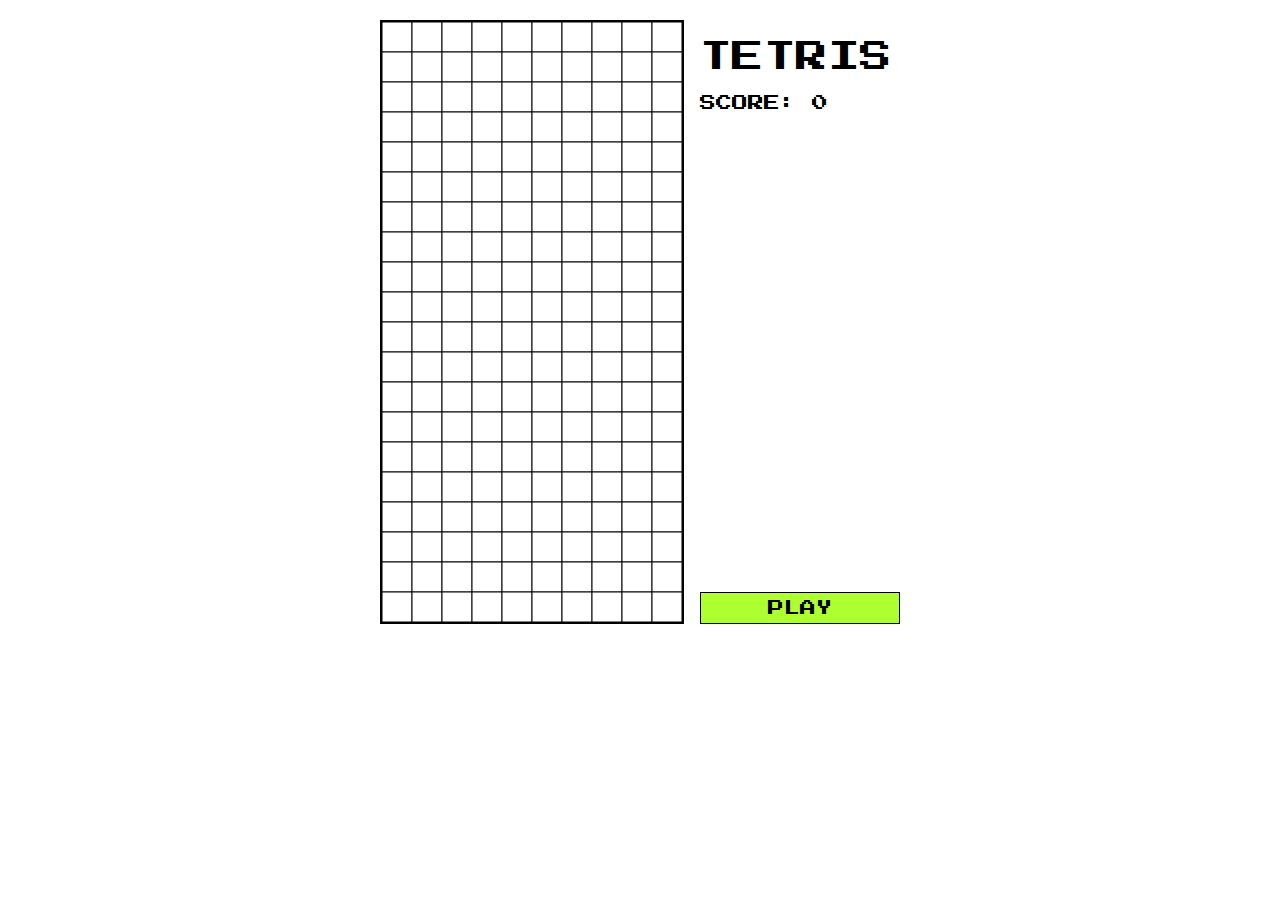
<file: game-tetris/index.html>
<!DOCTYPE html>
<html lang="en">
<head>
  <meta charset="UTF-8">
  <meta name="viewport" content="width=device-width, initial-scale=1.0">
  <title>TETRIS</title>
  <link rel="stylesheet" href="style.css">
  <!-- Font -->
  <link rel="preconnect" href="https://fonts.googleapis.com">
  <link rel="preconnect" href="https://fonts.gstatic.com" crossorigin>
  <link href="https://fonts.googleapis.com/css2?family=Press+Start+2P&display=swap" rel="stylesheet">
</head>
<body>
  <div class="container">
    <canvas id="board"></canvas>
    <div class="side-bar">
      <div>
        <h1>TETRIS</h1>
        <p>SCORE: <span id="score">0</span></p>
      </div>
      <button class="btn-play" id="play">PLAY</button>
    </div>
  </div>

  <script src="scripts/index.js"></script>
</body>
</html>
</file>
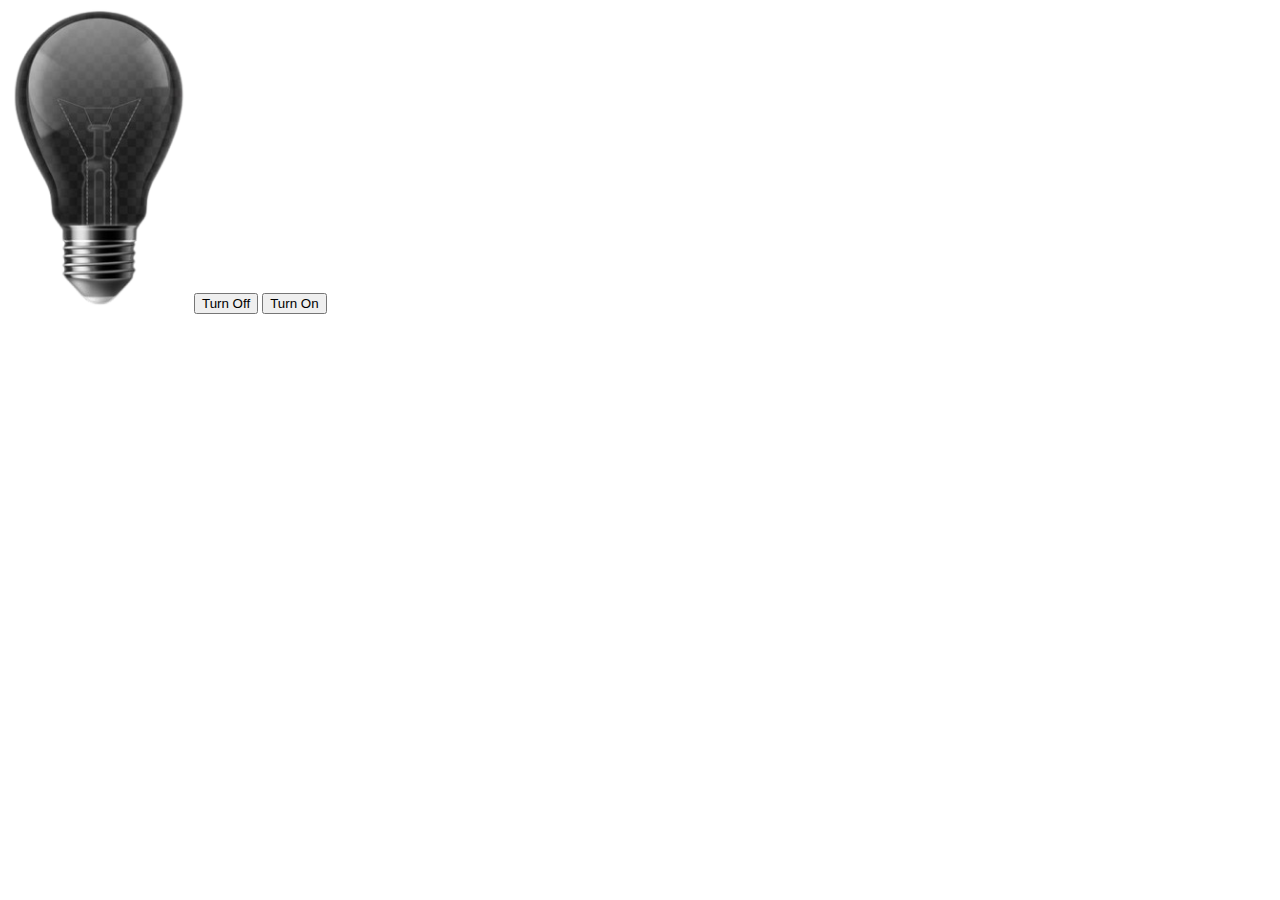
<file: lesson-01/index.html>
<!DOCTYPE html>
<html lang="en">
<head>
  <meta charset="UTF-8">
  <meta name="viewport" content="width=device-width, initial-scale=1.0">
  <title>Document</title>
  <script src="index.js"></script>
</head>
<body>
    <img id="buld" src="assets/turn-off.png" style="height: 300px; width: 182px;">
    <button onclick="actionBuld('off')">Turn Off</button>
    <button onclick="actionBuld('on')">Turn On</button>
</body>
</html>
</file>
<file: game-tetris/style.css>
* {
  font-family: "Press Start 2P", system-ui;
  font-weight: 400;
  font-style: normal;
}

.container {
  display: grid;
  grid-template-columns: 320px 200px;
  justify-content: center;
  margin-top: 20px;
}

#board {
  border: 2px solid #000;
}

.side-bar {
  display: flex;
  flex-direction: column;
  justify-content: space-between;
}

.btn-play {
  height: 32px;
  background-color: greenyellow;
  border: 1px solid black;
  font-size: 16px;
  cursor: pointer;
}
</file>
